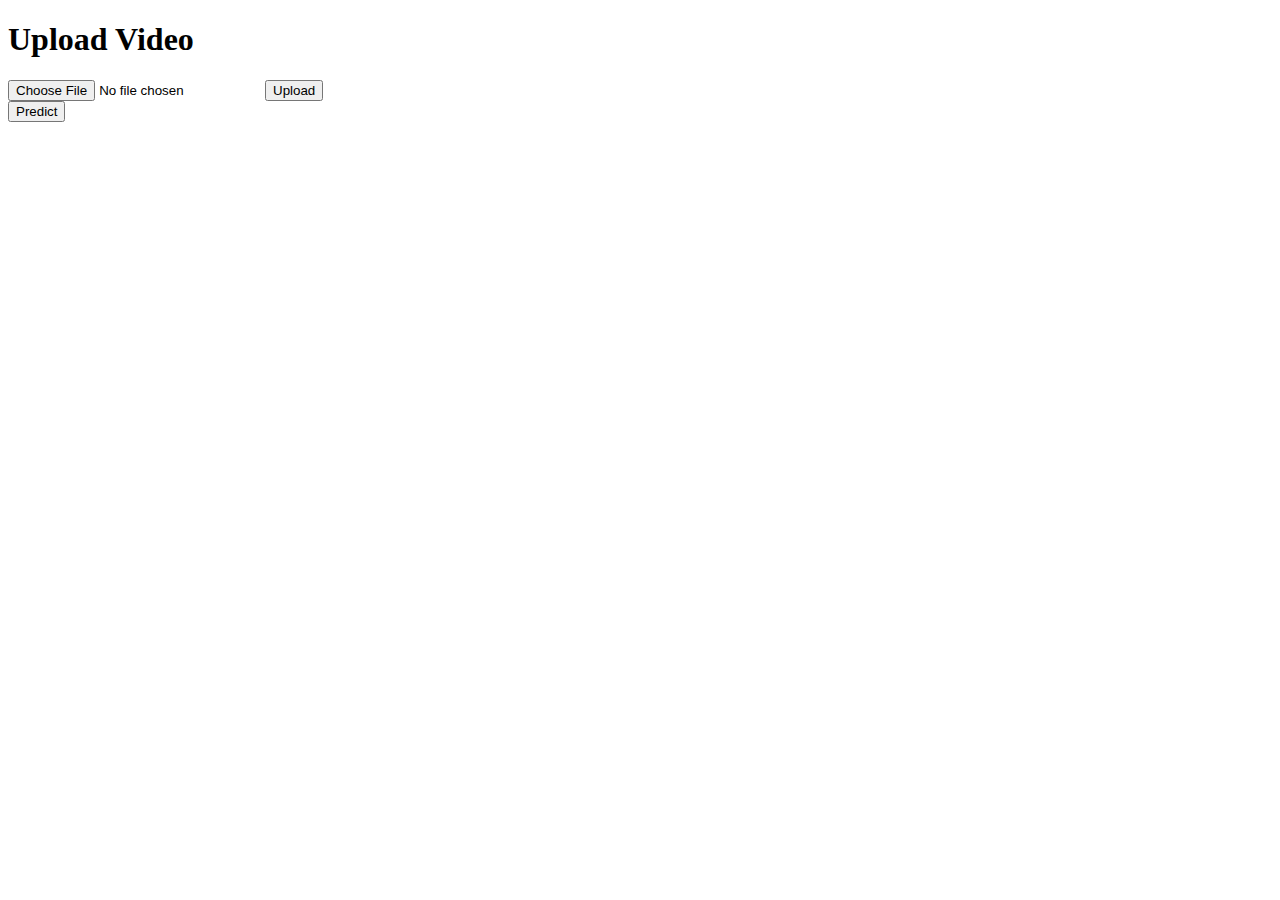
<file: templates/upload_form.html>
<!DOCTYPE html>
<html lang="en">
<head>
    <meta charset="UTF-8">
    <meta name="viewport" content="width=device-width, initial-scale=1.0">
    <title>Upload Video</title>
</head>
<body>
    <h1>Upload Video</h1>
    <form id="uploadForm" action="/api/upload" enctype="multipart/form-data">
        <input type="file" name="file" id="fileInput">
        <button type="submit">Upload</button>
    </form>
    <form id="predict" action="/api/predict" enctype="multipart/form-data">
        <button type="submit">Predict</button>
    </form>


    <script>
    document.getElementById('uploadForm').addEventListener('submit', function(event) {
        event.preventDefault();

        var formData = new FormData();
        formData.append('file', document.getElementById('fileInput').files[0]);

        fetch('/api/upload', {
            method: 'POST',
            body: formData
        })
        .then(response => {
            if (!response.ok) {
                throw new Error('Server responded with status code: ' + response.status);
            }
            return response.json();
        })
        .catch(error => {
            console.error('Error:', error);
            document.getElementById('result').innerHTML = `<p>Error: ${error}</p>`;
        });
    });

    </script>

</body>
</html>
</file>
